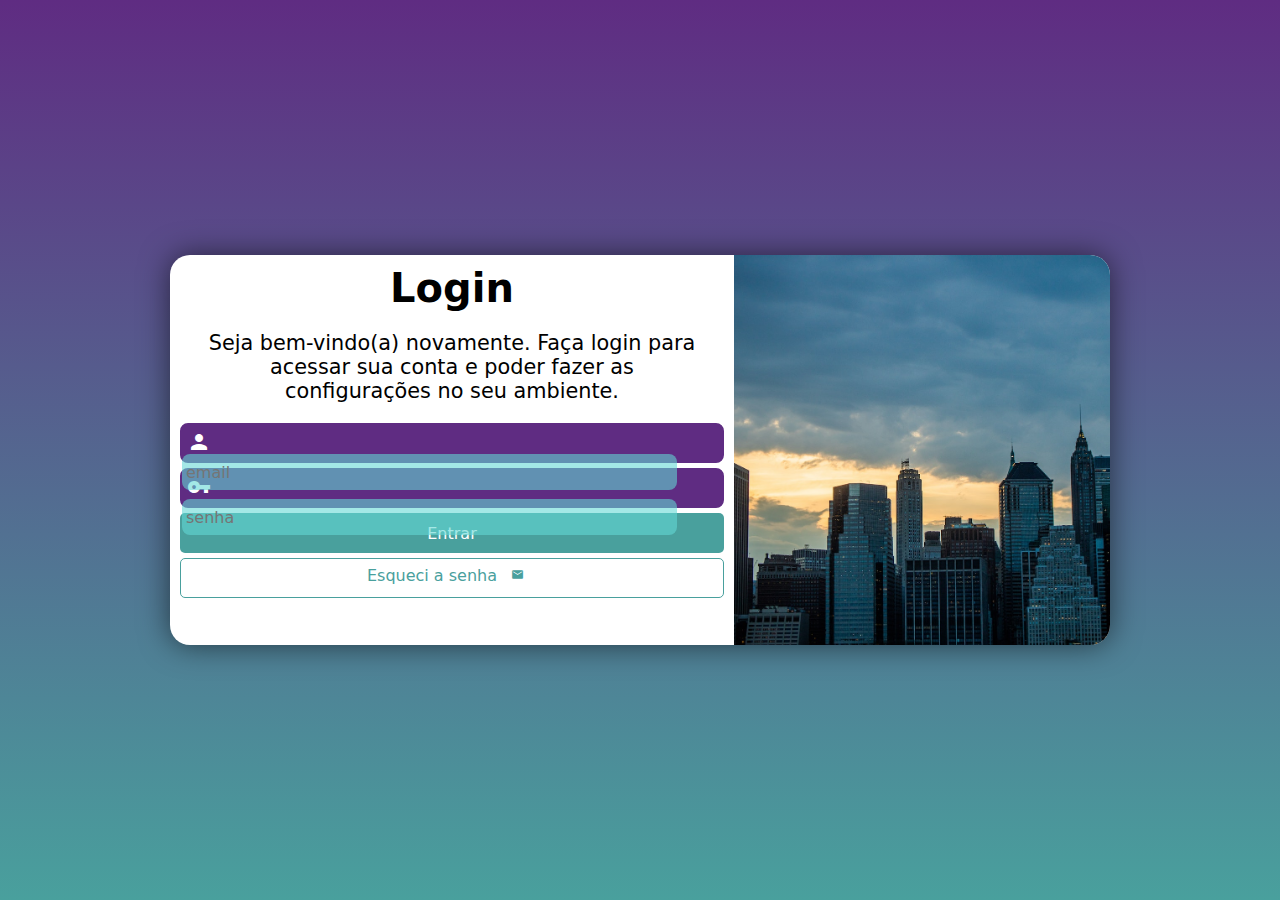
<file: index.html>
<!DOCTYPE html>
<html lang="pt-br">
<head>
    <meta charset="UTF-8">
    <meta http-equiv="X-UA-Compatible" content="IE=edge">
    <meta name="viewport" content="width=device-width, initial-scale=1.0">
    <title>Login</title>
    <link rel="shortcut icon" href="favicon.ico" type="image/x-icon">
    <link rel="stylesheet" href="styles/style.css">
    <link rel="stylesheet" href="styles/mediaqueries.css">
    <link rel="stylesheet" href="https://fonts.googleapis.com/icon?family=Material+Icons">
</head>
<body>
    <main>
        <section id="login">
            <div id="image">
                <!--imagem-->
            </div>

            <div id="form">
                <h1>Login</h1>
                <p>Seja bem-vindo(a) novamente. Faça login para acessar sua conta e poder fazer as configurações no seu ambiente.</p>


                <form action="https://www.youtube.com/watch?v=dQw4w9WgXcQ" method="post" autocomplete="on">

                    <!--   .....EMAIL.....   -->
                    <div class="loginInfo">
                        <i class="material-icons">person</i>
                        <input type="email" name="email" id="iemail" placeholder="email" required maxlength="200" autocomplete="email">
                        <label for="iemail">Email</label>
                    </div>


                    <!--   .....SENHA.....   -->
                    <div class="loginInfo"> 
                        <i class="material-icons">vpn_key</i>
                        <input type="password" name="password" id="ipassword" placeholder="senha" required minlength="5" maxlength="100" autocomplete="current-password">
                        <label for="ipassword">Senha</label>
                    </div>


                    <!--   .....ENTRAR.....   -->
                    <div id="enter">
                        <input type="submit" value="Entrar">
                    </div>


                    <!--   .....ESQUECI A SENHA.....   -->
                    <div id="forgotPassword">
                        <a href="https://www.gov.br/saude/pt-br/assuntos/saude-de-a-a-z/a/alzheimer#:~:text=A%20Doen%C3%A7a%20de%20Alzheimer%20(DA,neuropsiqui%C3%A1tricos%20e%20de%20altera%C3%A7%C3%B5es%20comportamentais." hreflang="pt-br" rel="external" target="_blank">Esqueci a senha<i class="material-icons">mail</i></a>
                    </div>
                </form>
            </div>
        </section>
    </main>
</html>
</file>
<file: styles/style.css>
@charset "UTF-8";


:root {
    --lilac: #5f2c82;
    --seagreen: #49a09d;
    --lightseagreen: #63d8d496;
    --darkseagreen: #2f6b69;
}


* {
    font-family: system-ui, -apple-system, BlinkMacSystemFont, 'Segoe UI', Roboto, Oxygen, Ubuntu, Cantarell, 'Open Sans', 'Helvetica Neue', sans-serif;
    padding: 0px;
    margin: 0px;
    box-sizing: border-box;
}


body, html {
    background-image: linear-gradient(to bottom, var(--lilac), var(--seagreen));
    background-repeat: no-repeat;
    height: 100vh;
    width: 100vw;
}


main {
    height: 100vh;
    width: 100vw;
    position: relative;
}


section#login {
    background-color: white;
    width: 300px;
    height: 560px;
    border-radius: 20px;
    position: absolute;
    top: 50%;
    left: 50%;
    overflow: hidden;
    box-shadow: 0px 0px 30px rgba(0, 0, 0, 0.555);
    transition: width 1s, height 0.5s;
    transition-timing-function: ease;
    transform: translate(-50%, -50%);
}


section#login > div#image {
    background: url(../images/Pexels-City-Essow.jpg);
    background-size: cover;
    background-repeat: no-repeat;
    background-position: center center;
    height: 200px;
    display: block;
}


section#login > div#form {
    padding: 10px;
    display: block;
}


div#form > h1 {
    text-align: center;
    margin-bottom: 10px;
}


div#form > p {
    font-size: 1.1em;
    text-align: center;
    margin-bottom: 10px;
}


form > div.loginInfo {
    background-color: var(--lilac);
    display: block;
    width: 100%;
    height: 40px;
    border-radius: 8px;
    margin: 5px 0px;
    border: 2px solid var(--lilac);
}


div.loginInfo > input {
    background-color: var(--lightseagreen);
    font-size: 1em;
    width: calc(100% - 45px);
    height: 100%;
    border: 0px;
    border-radius: 8px;
    padding: 4px;
    transform: translateY(-5px);
}


div.loginInfo > input:focus-within {
    background-color: white;
}


label {
    display: none;
}


i {
    color: white;
    font-size: 2em;
    width: 40px;
    padding: 5px;
}


div#forgotPassword  i {
    color: var(--seagreen);
}


div#forgotPassword i:hover {
    color: var(--darkseagreen);
}


div#enter > input[type=submit] {
    display: block;
    font-size: 1em;
    width: 100%;
    height: 40px;
    background-color: var(--seagreen);
    color: white;
    border: none;
    border-radius: 5px;
    cursor: pointer;
}


div#enter > input[type=submit]:hover {
    background-color: var(--darkseagreen);
}


div#forgotPassword > a {
    color: var(--seagreen);
    display: block;
    text-align: center;
    font-size: 1em;
    width: 100%;
    height: 40px;
    background-color: transparent;
    border: 1px solid var(--seagreen);
    border-radius: 5px;
    text-decoration: none;
    padding-top: 5px;
    margin-top: 5px;
}


div#forgotPassword > a:hover {
    background-color: var(--lightseagreen);
    color: var(--darkseagreen);
}


div#forgotPassword > a > i {
    font-size: 0.8em;
}
</file>
<file: styles/mediaqueries.css>
@charset "UTF-8";

/*

BREAKPOINTS
•	Telas pequenas: até 600px
•	Celular: 600px – 768px
•	Tablet: 768px – 992px
•	Desktop: 992px – 1200px
•	Telas grandes: acima de 1200px


*/


/*  -----------TABLET-----------  */
@media screen and (min-width: 768px) and (max-width: 992px) {
    section#login {
        width: 80vw;
        height: 360px;
    }


    section#login > div#image {
        float: left;
        width: 30%;
        height: 100%;
    }


    section#login > div#form {
        float: right;
        width: 70%;
        border-radius: 0px 15px 15px 0px;
    }


    div#form > h1 {
        font-size: 2em;
        text-align: center;
        margin-bottom: 10px;
    }
    

    div#form > p {
        font-size: 1.18em;
        text-align: center;
        margin: 20px;
    }
}



/*  -----------DESKTOP-----------  */
@media screen and (min-width: 992px) {
    section#login {
        width: 940px;
        height: 390px;
    }


    section#login > div#image {
        float: right;
        width: 40%;
        height: 100%;
    }


    section#login > div#form {
        float: left;
        width: 60%;
    }


    div#form > h1 {
        font-size: 2.5em;
        text-align: center;
        margin-bottom: 10px;
    }

    
    div#form > p {
        font-size: 1.3em;
        text-align: center;
        margin: 20px;
    }
}
</file>
